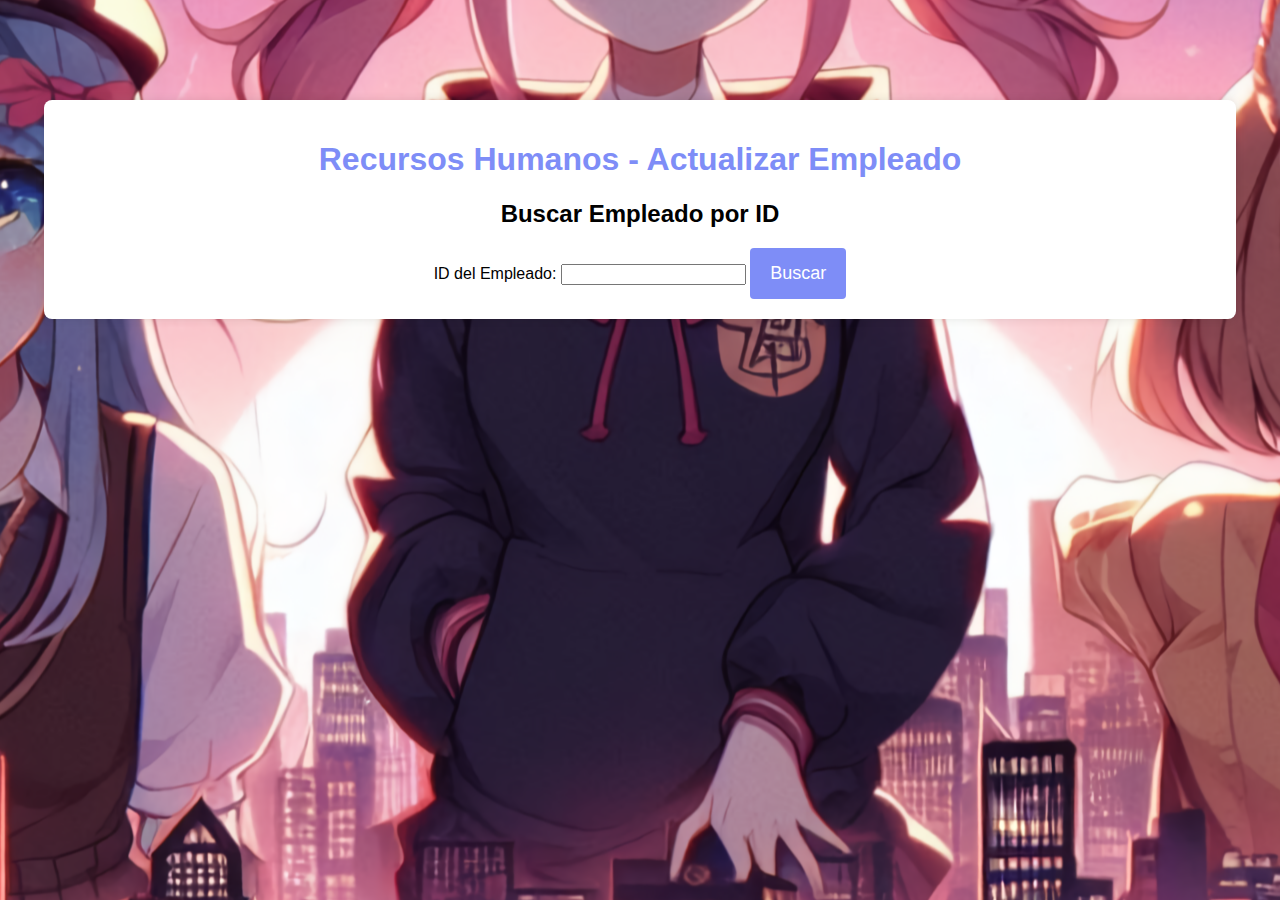
<file: pages/ActEmp.html>
<!DOCTYPE html>
<html lang="es">
<head>
  <meta charset="UTF-8">
  <meta name="viewport" content="width=device-width, initial-scale=1.0">
  <link rel="stylesheet" href="/assets/CSS/act.css">
  <title>Recursos Humanos - Actualizar Empleado</title>
</head>
<body>
  <div class="container">
    <h1>Recursos Humanos - Actualizar Empleado</h1>

    <div id="buscarFormulario">
      <h2>Buscar Empleado por ID</h2>
      <form id="formularioBuscar">
        <label for="id">ID del Empleado:</label>
        <input type="text" id="id" name="id" required>

        <button type="button" onclick="buscarEmpleado()">Buscar</button>
      </form>
    </div>

    <div id="infoEmpleado" style="display: none;">
      <h2>Información del Empleado</h2>
      <div id="infoCompleta"></div>

      <h2>Actualizar Información</h2>
      <form id="formularioActualizar">
        <label for="nombre">Nombre Completo:</label>
        <input type="text" id="nombre" name="nombre" required>

        <label for="fechaNacimiento">Fecha de Nacimiento:</label>
        <input type="date" id="fechaNacimiento" name="fechaNacimiento" required>

        <label for="curp">CURP:</label>
        <input type="text" id="curp" name="curp" required>

        <button type="button" onclick="actualizarInformacion()">Actualizar Información</button>
      </form>
    </div>

    <div id="mensajeActualizar" style="display: none;">
      <p id="mensajeTexto"></p>
    </div>
  </div>

  <script src="/assets/SCRIPTS/act.js"></script>
</body>
</html>
</file>
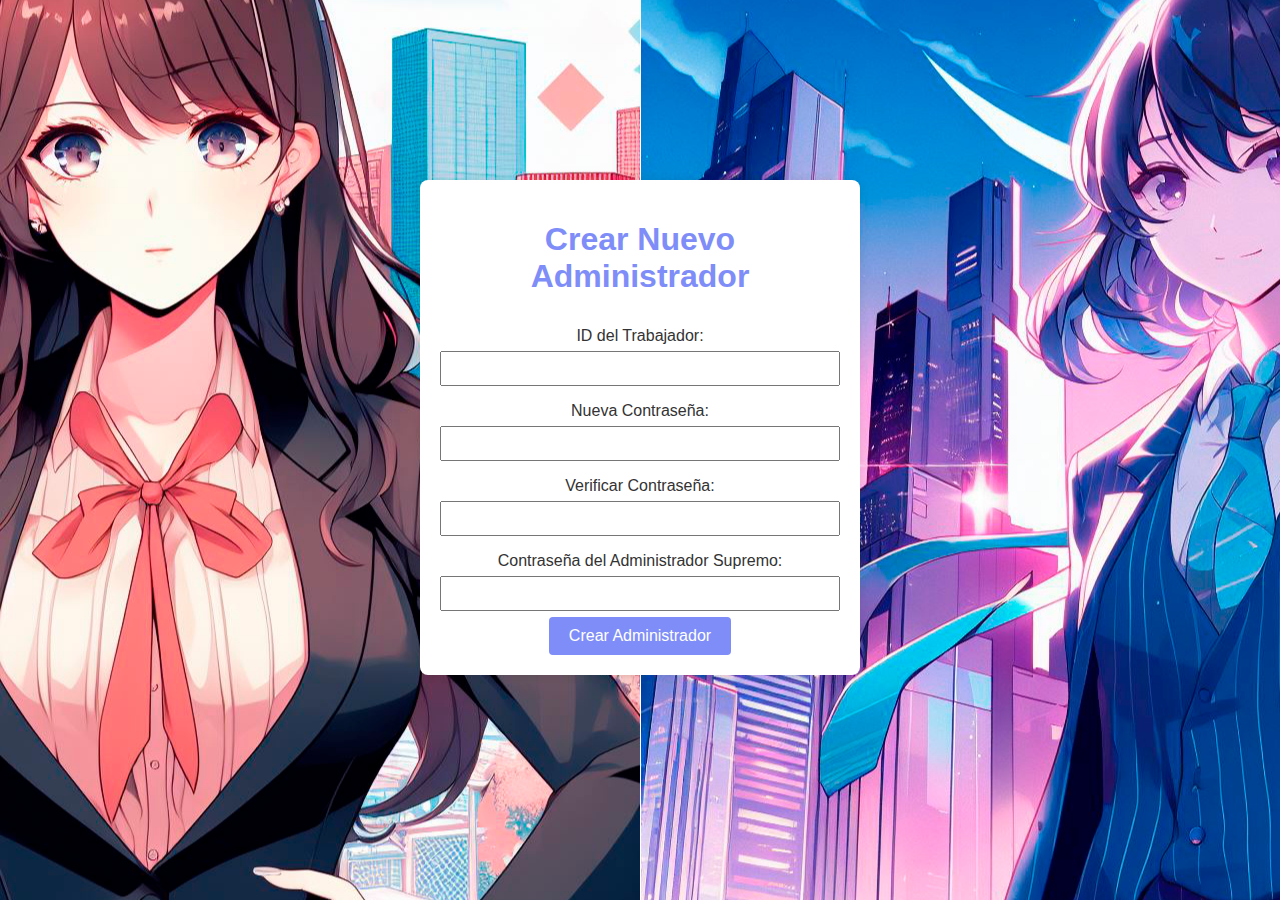
<file: pages/cadm.html>
<!--cadm.html-->
<!DOCTYPE html>
<html lang="es">
<head>
  <meta charset="UTF-8">
  <meta name="viewport" content="width=device-width, initial-scale=1.0">
  <link rel="stylesheet" href="/assets/CSS/cadm.css">
  <title>Crear Nuevo Administrador</title>
</head>
<body>
  <div class="crear-admin-container">
    <h1>Crear Nuevo Administrador</h1>
    <form id="crearAdminForm">
      <label for="workerId">ID del Trabajador:</label>
      <input type="text" id="workerId" name="workerId" required>

      <label for="newPassword">Nueva Contraseña:</label>
      <input type="password" id="newPassword" name="newPassword" required>

      <label for="confirmPassword">Verificar Contraseña:</label>
      <input type="password" id="confirmPassword" name="confirmPassword" required>

      <label for="adminPassword">Contraseña del Administrador Supremo:</label>
      <input type="password" id="adminPassword" name="adminPassword" required>

      <button type="button" onclick="verificarYCrearAdmin()">Crear Administrador</button>
    </form>
  </div>
  <script src="/assets/SCRIPTS/cadm.js"></script>
</body>
</html>
</file>
<file: assets/CSS/act.css>
body {
    font-family: 'Segoe UI', Tahoma, Geneva, Verdana, sans-serif;
    text-align: center;
    margin: 10vh auto;
    background-image: url('/assets/IMG/upd.png');
    background-color: #7e8df7;
    background-position: center;
    background-repeat: no-repeat;
  }
  
  .container {
    width: 90%;
    max-width: 1200px;
    margin: auto;
    background-color: #fff;
    padding: 20px;
    border-radius: 8px;
    box-shadow: 0 0 10px rgba(0, 0, 0, 0.1);
    margin-top: 100px;
  }
  
  h1 {
    color: #7e8df7;
  }
  
  button {
    padding: 15px 20px;
    font-size: 18px;
    cursor: pointer;
    background-color: #7e8df7;
    color: #fff;
    border: none;
    border-radius: 4px;
    transition: background-color 0.3s;
  }
  
  button:hover {
    background-color: #5561c3;
  }
  
  #buscarFormulario,
  #infoEmpleado,
  #mensajeActualizar {
    margin-top: 20px;
  }
</file>
<file: assets/CSS/cadm.css>
/* cadm.css */
body {
  font-family: 'Segoe UI', Tahoma, Geneva, Verdana, sans-serif;
  text-align: center;
  margin: 20vh auto;
  background-image: url('/assets/IMG/adm.png'); /* Ruta de la imagen de fondo */
  background-color: #7e8df7;
  background-position: center; /* Centra la imagen en el fondo */
  background-repeat: no-repeat; /* Evita la repetición de la imagen de fondo */
  }
  
  .crear-admin-container {
    background-color: #fff;
    padding: 20px;
    border-radius: 8px;
    box-shadow: 0 0 10px rgba(0, 0, 0, 0.1);
    max-width: 400px;
    margin: 0 auto;
  }
  
  h1 {
    color: #7e8df7; /* Color principal inspirado en City Pop */
  }
  
  form {
    display: flex;
    flex-direction: column;
    align-items: center;
  }
  
  label {
    margin-top: 10px;
    color: #333;
  }
  
  input {
    width: 100%;
    padding: 8px;
    margin: 6px 0;
    box-sizing: border-box;
  }
  
  button {
    padding: 10px 20px;
    font-size: 16px;
    cursor: pointer;
    background-color: #7e8df7; /* Color principal inspirado en City Pop */
    color: #fff;
    border: none;
    border-radius: 4px;
    transition: background-color 0.3s;
  }
  
  button:hover {
    background-color: #5561c3; /* Color secundario inspirado en City Pop */
  }
</file>
